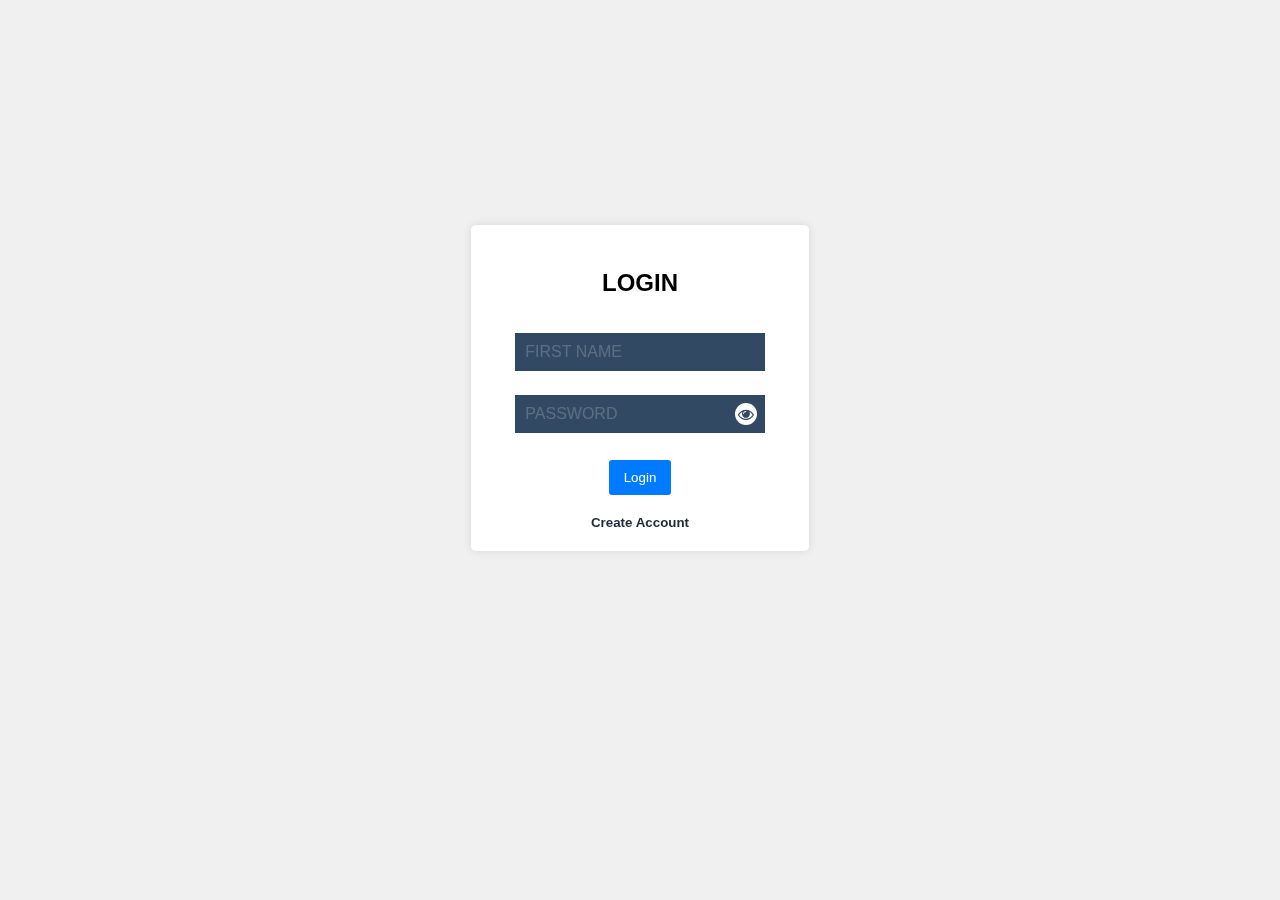
<file: Frontend/index.html>
<!DOCTYPE html>
<html lang="en">
<head>
    <meta charset="UTF-8">
    <meta name="viewport" content="width=device-width, initial-scale=1.0">
    <title>Login and Registration</title>
    <link rel="stylesheet" href="styles.css">
    <link rel="stylesheet" href="https://cdnjs.cloudflare.com/ajax/libs/font-awesome/4.7.0/css/font-awesome.min.css">
</head>
<body>
    <div class="container ">
        <div class="card-inner">
            <!-- -------------Login Section-------------- -->
            <div id="login-form-container">
                <h2 class="heading">Login</h2>
                <form id="login-form"> <!--action="/login" method="post"-->
                    <div class="inputbox">
                        <input type="text" id="login-username" required="required">
                        <span>First Name</span>
                    </div>
                    <div class="inputbox password">
                        <input type="password" id="login-password" required="required">
                        <span>Password</span>
                        <i class="fa fa-eye" id="showBtn" onclick="togglePassword('login-password')"></i>
                    </div>
                    
                    <button class="primary-button" type="button" onclick="login()">Login</button>
                </form>
                <div class="secondary-button-container">
                    <button class="secondary-button">Create Account</button>
                </div>
            </div>
            <!-- -------------Sign Up Section-------------- -->
            <div id="registration-form-container">
                <h2 class="heading">Sign Up</h2>
                <form id="registration-form">
                    <div class="inputbox">
                        <input type="text" id="register" required="required">
                        <span>First Name</span>
                    </div>
                    <div class="inputbox password">
                        <input type="password" id="register-password" required="required">
                        <span>Password</span>
                        <i class="fa fa-eye" id="showBtn" onclick="togglePassword('register-password')"></i>
                    </div>
                    
                    
                    <button class="primary-button" type="button" onclick="register()">Sign up</button>
                </form>
                <div class="secondary-button-container">
                    <button class="secondary-button">Already have account?</button>
                </div>
            </div>
        </div>

    </div>

    <script src="script.js"></script>
</body>
</html>
</file>
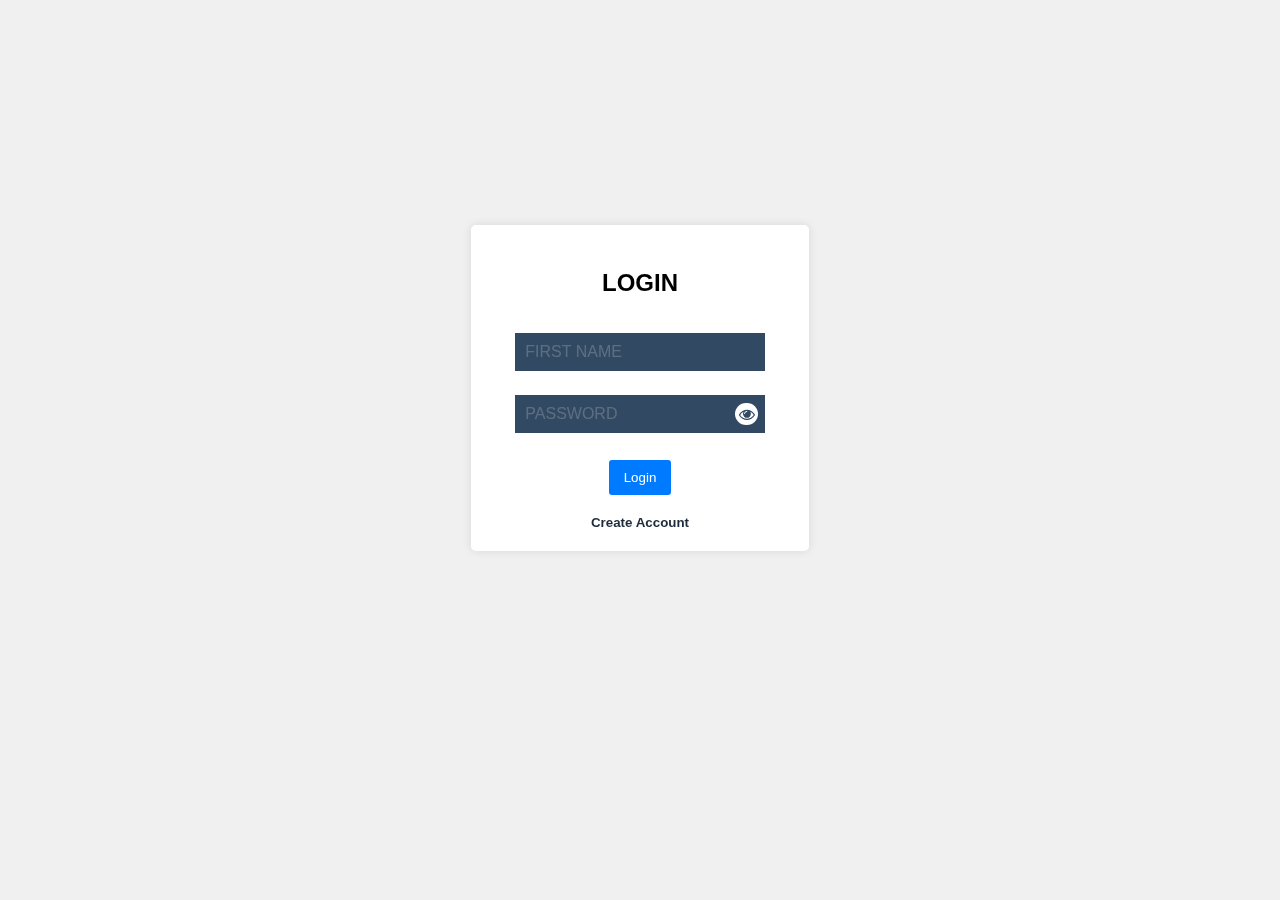
<file: static/index.html>
<!DOCTYPE html>
<html lang="en">
<head>
    <meta charset="UTF-8">
    <meta name="viewport" content="width=device-width, initial-scale=1.0">
    <title>Login and Registration</title>
    <link rel="stylesheet" href="styles.css">
    <link rel="stylesheet" href="https://cdnjs.cloudflare.com/ajax/libs/font-awesome/4.7.0/css/font-awesome.min.css">
</head>
<body>
    <div class="container">
        <div class="card-inner" id="cardInner">
            <!-- -------------Login Section-------------- -->
            <div id="login-form-container">
                <h2 class="heading">Login</h2>
                <form id="login-form"> <!--action="/login" method="post"-->
                    <div class="inputbox">
                        <input type="text" id="login-username" required="required">
                        <span>First Name</span>
                    </div>
                    <div class="inputbox password">
                        <input type="password" id="login-password" 
                        class="password-input" required="required">
                        <span>Password</span>
                        <i class="fa fa-eye" id="showBtn" onclick="togglePassword('login-password')"></i>
                    </div>
                    
                    <button class="primary-button" type="submit" onclick="login()">Login</button>
                </form>
                <div class="secondary-button-container">
                    <button class="secondary-button" onclick="flipCard()">Create Account</button>
                </div>
            </div>
            <!-- -------------Sign Up Section-------------- -->
            <div id="registration-form-container">
                <h2 class="heading">Sign Up</h2>
                <form id="registration-form">
                    <div class="inputbox">
                        <input type="text" id="register" required="required">
                        <span>First Name</span>
                    </div>
                    <div class="inputbox password">
                        <input type="password" id="register-password" class="password-input" required="required">
                        <span>Password</span>
                        <i class="fa fa-eye" id="showBtn" onclick="togglePassword('register-password')"></i>
                    </div>
                    
                    
                    <button class="primary-button" type="button" onclick="register()">Sign up</button>
                </form>
                <div class="secondary-button-container">
                    <button class="secondary-button" onclick="flipCard()">Already have account?</button>
                </div>
            </div>
        </div>

    </div>

    <script src="script.js"></script>
</body>
</html>
</file>
<file: Frontend/styles.css>
body {
    font-family: 'Arial', sans-serif;
    margin: 0;
    padding: 0;
    box-sizing: border-box;
    display: flex;
    justify-content: center;
    align-items: center;
    height: 100vh;
    background-color: #f0f0f0;
}

.container {
    display: flex;
    perspective: 1000px;
    height: 50%;
}

.card-inner{
    position: relative;
    /* width: 100%;
    height: 100%; */
    text-align: center;
    transition: transform 0.8s;
    transform-style: preserve-3d;
}

.flip .card-inner{
    transform: rotateY(180deg) ;
    transition: transform 0.5s;
}

#login-form-container,
#registration-form-container {
    background-color: #fff;
    padding: 20px;
    border-radius: 5px;
    box-shadow: 0 0 10px rgba(0, 0, 0, 0.1);
    margin: auto;
    -webkit-backface-visibility: hidden; /*Safari*/
    backface-visibility: hidden;
}

#registration-form-container{
    transform: rotateY(180deg) translateY(-100%);
}
.heading{
    text-transform: uppercase;
    margin: 1em 0 1.5em;
}
.primary-button {
    background-color: #007BFF;
    color: #fff;
    padding: 10px 15px;
    border: none;
    border-radius: 3px;
    cursor: pointer;
    margin: .2em;
}
button{
    cursor: pointer;
}

.primary-button:hover {
    background-color: #0056b3;
}
.secondary-button-container{
    margin-top: 1em;
}
.secondary-button{
    background: transparent;
    color: #1d2b3a;
    font-weight: bold;
    border: none;
}
.secondary-button:hover{
    color: #47586a;

}

.inputbox{
    position: relative;
    display: flex;
    align-items: center;
    /* width: 250px; */
    margin: 1.5em;
    background: #314962;
}
.inputbox input{
    background: transparent;
    width: 80%;
    padding: 10px;
    /* border: 1px solid rgba(225, 225, 225, 0.25); */
    border: none;
    border-radius: 5px;
    outline: none;
    color: #fff;
    font-size: 1em;
    transition: 0.5s;
}
.inputbox span{
    position: absolute;
    left: 0;
    padding: 10px;
    pointer-events: none;
    color: rgba(225, 225, 225, 0.25);
    text-transform: uppercase;
    transition: 0.5s;
    
}
.inputbox i{
    padding: 3.2px;
    background: #fff;
    color: #314962;
    /* color: #fff; */
    transition: 0.5s;
    font-size: 1em;
    border-radius: 50%;
    cursor: pointer;
}
.inputbox input:valid ~ span,
.inputbox input:focus ~ span
{
    color: #00dfc4;
    transform: translateX(10px) translateY(-18px);
    font-size: 0.75em;
    padding: 0 10px;
    background: #fff;
    /* border-left: 1px solid #00dfc4;
    border-right: 1px solid #00dfc4; */
    letter-spacing: 0.2em;
}
.inputbox:nth-child(2) input:valid ~ span,
.inputbox:nth-child(2) input:focus ~ span
{
    background: #00dfc4;
    color: #1d2b3a;
    border-radius: 2px;
    
}
.inputbox:valid,
.inputbox:focus
{
    border: 1px solid #00dfc4;
    /* outline: none; */

}
</file>
<file: static/styles.css>
*{
    margin: 0;
    padding: 0;
    box-sizing: border-box;
}
body {
    font-family: 'Arial', sans-serif;
    display: flex;
    justify-content: center;
    align-items: center;
    height: 100vh;
    background-color: #f0f0f0;
}

.container {
    display: flex;
    perspective: 1000px;
    height: 50%;
}

.card-inner{
    position: relative;
    /* width: 100%;
    height: 100%; */
    text-align: center;
    transition: transform 0.8s;
    transform-style: preserve-3d;
}

.flip {
    transform: rotateY(180deg) ;
    /* transition: transform 0.5s; */
}

#login-form-container,
#registration-form-container {
    background-color: #fff;
    padding: 20px;
    border-radius: 5px;
    box-shadow: 0 0 10px rgba(0, 0, 0, 0.1);
    margin: auto;
    -webkit-backface-visibility: hidden; /*Safari*/
    backface-visibility: hidden;
}

#registration-form-container{
    transform: rotateY(180deg) translateY(-100%);
}
.heading{
    text-transform: uppercase;
    margin: 1em 0 1.5em;
}
.inputbox{
    position: relative;
    display: flex;
    align-items: center;
    /* width: 250px; */
    margin: 1.5em;
    background: #314962;
}
.password{
    justify-content: space-around;
}
.inputbox input{
    background: transparent;
    width: 80%;
    padding: 10px;
    /* border: 1px solid rgba(225, 225, 225, 0.25); */
    border: none;
    border-radius: 5px;
    outline: none;
    color: #fff;
    font-size: 1em;
    transition: 0.5s;
}
.inputbox span{
    position: absolute;
    left: 0;
    padding: 10px;
    pointer-events: none;
    color: rgba(225, 225, 225, 0.25);
    text-transform: uppercase;
    transition: 0.5s;
    
}
.inputbox i{
    padding: 3.2px;
    background: #fff;
    color: #314962;
    /* color: #fff; */
    transition: 0.5s;
    font-size: 1em;
    border-radius: 50%;
    cursor: pointer;
    /* visibility: hidden; */
}
/* .inputbox input:focus ~ i, .inputbox input:valid ~ i{
    visibility: visible;
} */
.inputbox input:valid ~ span,
.inputbox input:focus ~ span
{
    color: #00dfc4;
    transform: translateX(10px) translateY(-18px);
    font-size: 0.75em;
    padding: 0 10px;
    background: #fff;
    /* border-left: 1px solid #00dfc4;
    border-right: 1px solid #00dfc4; */
    letter-spacing: 0.2em;
}
.inputbox:nth-child(2) input:valid ~ span,
.inputbox:nth-child(2) input:focus ~ span
{
    background: #00dfc4;
    color: #1d2b3a;
    border-radius: 2px;
    
}
.inputbox:valid,
.inputbox:focus
{
    border: 1px solid #00dfc4;
    /* outline: none; */

}

/* -------Buttons-------- */
button{
    cursor: pointer;
}
.primary-button {
    background-color: #007BFF;
    color: #fff;
    padding: 10px 15px;
    border: none;
    border-radius: 3px;
    cursor: pointer;
    margin: .2em;
}
.primary-button:hover {
    background-color: #0056b3;
}
.secondary-button-container{
    margin-top: 1em;
}
.secondary-button{
    background: transparent;
    color: #1d2b3a;
    font-weight: bold;
    border: none;
}
.secondary-button:hover, .secondary-button:active{
    color: #70879f;
}
</file>
